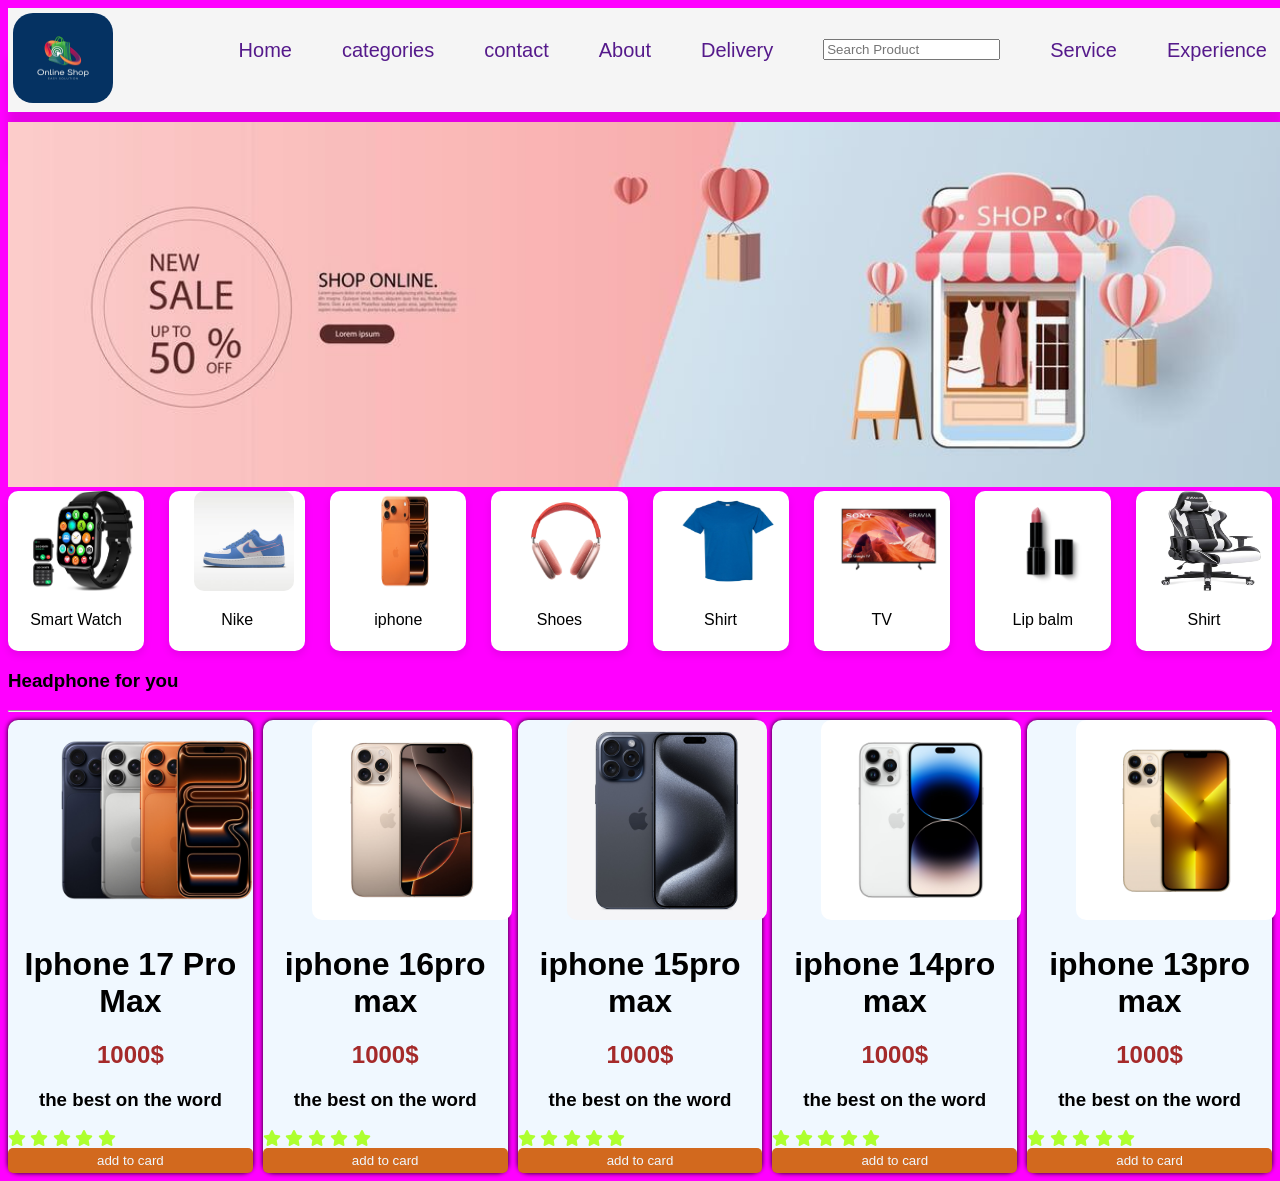
<file: index1.html>
<!DOCTYPE html>
<html lang="en">
<head>
    <meta charset="UTF-8">
    <meta name="viewport" content="width=device-width, initial-scale=1.0">
    <title>Portfolio</title>
    <link rel="stylesheet" href="style/style.css">
    <link rel="stylesheet" href="https://cdnjs.cloudflare.com/ajax/libs/font-awesome/6.5.1/css/all.min.css">
</head>
<body>
    <div class="container">
        <div class="logo">
            <img src="logo/1.png" alt="logo">
        </div>
        <ul class="menu">
            <li>
                <a href="">Home</a>
            </li>
              <li>
                <a href="">categories</a>
            </li>
              <li>
                <a href="">contact</a>
            </li>
              <li>
                <a href="">About</a>
            </li>
              <li>
                <a href="">Delivery</a>
            </li>
            <li>
              <input type="text" placeholder="Search Product">
            </li>
              <li>
                <a href="">Service</a>
                <ul class="submenu">
                  <li>
                    <a href="">web Design</a>
                  </li>
                  <li>
                    <a href="">Addobe Photoshop</a>
                  </li>
                  <li>
                    <a href="">Addobe Illustrator</a>
                  </li>
                </ul>
            </li>
              <li>
                <a href="">Experience</a>
            </li>
        </ul>
    </div>
    <!-- banner -->
     <div class="banner">
        <img src="banner/1.png" alt="">
     </div>
     <!-- categories -->
      <div class="categories">
         <div class="card">
            <img src="category/1.png" alt="">
            <p>Smart Watch</p>
         </div>
          <div class="card">
            <img src="category/2.png" alt="">
            <p>Nike</p>
         </div>
           <div class="card">
            <img src="category/3.png" alt="">
            <p>iphone</p>
         </div>
           <div class="card">
            <img src="category/4.png" alt="">
            <p>Shoes</p>
         </div>
           <div class="card">
            <img src="category/image.png" alt="">
            <p>Shirt</p>
         </div>
           <div class="card">
            <img src="category/6.png" alt="">
            <p>TV</p>
         </div>
           <div class="card">
            <img src="category/7.png" alt="">
            <p>Lip balm</p>
         </div>
           <div class="card">
            <img src="category/8.png" alt="">
            <p>Shirt</p>
         </div>
      </div>
      <!-- for you -->
       <div>
        <h3>Headphone for you</h3>
        <hr>
       </div>
       <!-- product -->
        <div class="product">
        <div class="card">
          <img src="product/1.png" alt="">
          <h1>Iphone 17 Pro Max</h1>
          <h2>1000$</h2>
          <h3>the best on the word</h3>
          <div class="li">
            <i class="fa-solid fa-star"></i>
            <i class="fa-solid fa-star"></i>
            <i class="fa-solid fa-star"></i>
            <i class="fa-solid fa-star"></i>
            <i class="fa-solid fa-star"></i>
          </div>
          <button> add to card</button>
        </div>
          <div class="card">
          <img src="product/iphone/2.png" alt="">
          <h1>iphone 16pro max</h1>
          <h2>1000$</h2>
          <h3>the best on the word</h3>
          <div class="li">
            <i class="fa-solid fa-star"></i>
            <i class="fa-solid fa-star"></i>
            <i class="fa-solid fa-star"></i>
            <i class="fa-solid fa-star"></i>
            <i class="fa-solid fa-star"></i>
          </div>
          <button> add to card</button>
        </div>
         <div class="card">
          <img src="product/iphone/3.png" alt="">
          <h1>iphone 15pro max</h1>
          <h2>1000$</h2>
          <h3>the best on the word</h3>
          <div class="li">
            <i class="fa-solid fa-star"></i>
            <i class="fa-solid fa-star"></i>
            <i class="fa-solid fa-star"></i>
            <i class="fa-solid fa-star"></i>
            <i class="fa-solid fa-star"></i>
          </div>
          <button> add to card</button>
        </div>
         <div class="card">
          <img src="product/iphone/4.png" alt="">
          <h1>iphone 14pro max</h1>
          <h2>1000$</h2>
          <h3>the best on the word</h3>
          <div class="li">
            <i class="fa-solid fa-star"></i>
            <i class="fa-solid fa-star"></i>
            <i class="fa-solid fa-star"></i>
            <i class="fa-solid fa-star"></i>
            <i class="fa-solid fa-star"></i>
          </div>
          <button> add to card</button>
        </div>
         <div class="card">
          <img src="product/iphone/5.png" alt="">
          <h1>iphone 13pro max</h1>
          <h2>1000$</h2>
          <h3>the best on the word</h3>
          <div class="li">
            <i class="fa-solid fa-star"></i>
            <i class="fa-solid fa-star"></i>
            <i class="fa-solid fa-star"></i>
            <i class="fa-solid fa-star"></i>
            <i class="fa-solid fa-star"></i>
          </div>
          <button> add to card</button>
        </div>
    </div>
</body>

</html>
</file>
<file: style/style.css>
body{
    background-color: fuchsia;
    font-family: Arial, Helvetica, sans-serif;

}
/* container */
.container{
    display: flex;
    background-color: whitesmoke;
    justify-content: flex-end;
    padding: 5px;
    width: 100%;
    box-shadow: 0 50px 8px rgba(-0, 0, 0, 0.1)
}
/* menu */
.menu{
    list-style: none;
    display: flex;
    gap: 30px;
}
.menu li{
    padding: 10px;
    position: relative;
}
.menu li a{
    text-decoration: none;
    font-size: 20px;
}
.menu li a:hover{
    background-color: rgb(219, 188, 34);
    width: 100%;
    padding: 10px;
    color: white;
    border-radius: 5px;
}
/* logo */
.logo{
    margin-right: auto;
}
.logo img{
    width: 100px;
    height: 90px;
    border-radius: 20px;
}
.submenu{
    top: 100%;
    left: 0;
    background-color: rgb(240, 244, 247);
    list-style: none;
    box-shadow: 0 50px 8px rgba(-0, 0, 0, 0.1);
    border-radius: 5px;
    width: 200px;
    display: none;
    position: absolute;
}
.menu li:hover .submenu{
    display: block;
}
/* banner */
.banner img{
    width: 101%;
    margin-top: 10px;
}
/* categories */
.categories{
    display: flex;
    width: 100%;
    gap: 25px;
    align-items: center;
}
.categories .card{
    width: 160px;
    height: 160px;
    background-color: white;
    box-shadow: 0 4px 8px rgba(-0, 0, 0, 0.1);
    gap: 25px;
    border-radius: 10px;
}
.categories .card img{
    width: 100px;
    height: 100px;
    margin-left: 25px;
}
.categories .card p{
    text-align: center;
}
/* product */
.product{
    display: flex;
    gap: 10px;
}
.product .card{
    width: 300px;
    background-color: aliceblue;
    box-shadow: 0px 0px 5px 0px black;
    border-radius: 10px;
}
.card img{
    width: 200px;
    border-radius: 10px;
    margin-left: 20%;
}
.card h1{
    text-align: center;
}
.card h2{
    text-align: center;
    color: brown;
}
.card h3{
    text-align: center;
}
.card .li{
    color: greenyellow;
}
button{
    width: 100%;
    padding: 5px;
    border-radius: 5px;
    background-color: chocolate;
    color: aliceblue;
    border: none;
}
</file>
